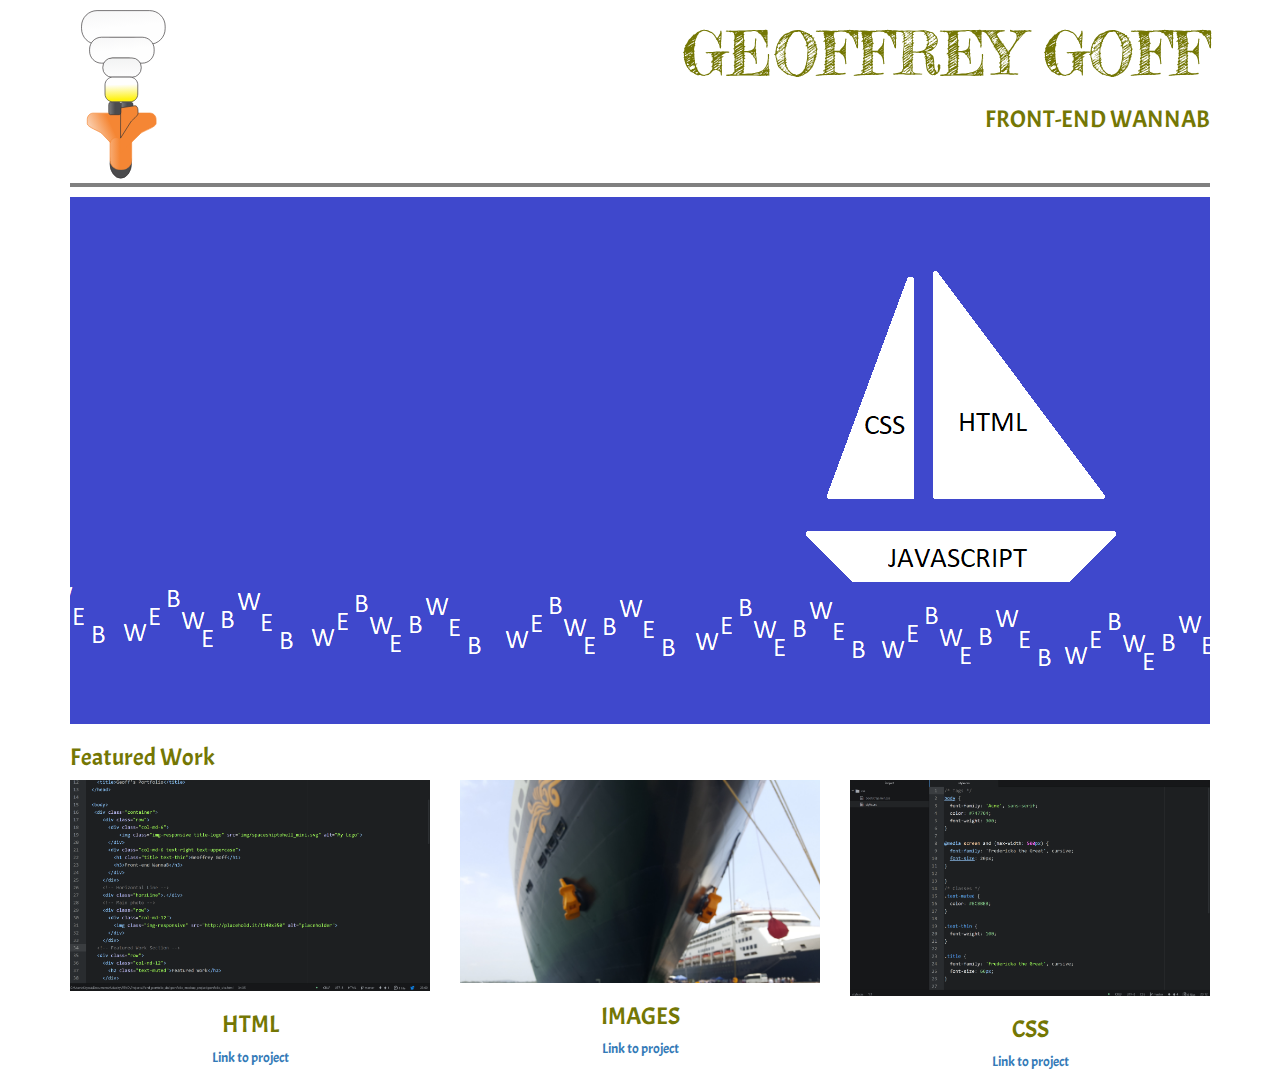
<file: index.html>
<!DOCTYPE html>
<html>
  <head>
    <meta name="viewport" content="width=device-width, initial-scale=1">
    <link href="https://fonts.googleapis.com/css?family=Acme|Fredericka+the+Great" rel="stylesheet">
    <link href="css/bootstrap.min.css" rel="stylesheet">
    <link href="css/style.css" rel="stylesheet">
    <script src="js/jquery-3.1.1.min.js" defer></script>
    <script src="js/bootstrap.min.js" async></script>
    <!-- jQuery (necessary for Bootstrap's JavaScript plugins) -->
    <script src="https://ajax.googleapis.com/ajax/libs/jquery/1.12.4/jquery.min.js" async></script>
    <title>Geoff's Portfolio</title>
  </head>

  <body>
   <div class="container">
      <header class="row">
        <div class="col-md-6">
            <img class="img-responsive title-logo" src="img/spaceshiptohell_mini.svg" alt="My Logo">
        </div>
        <div class="col-md-6 text-right text-uppercase">
          <h1 class="title text-thin">Geoffrey Goff</h1>
          <h3>Front-end WannaB</h3>
        </div>
      </header>
      <!-- Horizontal Line -->
      <div class="row">
        <div class="col-md-12">
          <div class="horzLine">.</div>
        </div>
      </div>
      <!-- Main picture -->
      <div class="row">
        <div class="col-md-12">
          <img class="img-responsive" src="img/Boat.png" alt="Picture of a sailboat">
        </div>
      </div>
    <!-- Featured Work Section -->
    <section class="row">
      <div class="col-md-12">
        <h3>Featured Work</h3>
      </div>
    </section>
    <!-- Projects Section -->
    <section class="row  text-center">
      <!-- Project_1 -->
      <div class="col-md-4">
        <img class="img-responsive" src="img/HTML_Code.png" alt="Picture of HTML Code" data-toggle="modal" data-target="#project_1">
          <h3>HTML</h3>
        <p><a href="http://github.com">Link to project</a></p>
      </div>
      <!-- Project_2 -->
      <div class="col-md-4">
        <img class="img-responsive" src="img/ship_2.jpg" alt="Picture of a cruise ship" data-toggle="modal" data-target="#project_2">
          <h3>IMAGES</h3>
        <p><a href="http://github.com">Link to project</a></p>
      </div>
     <!-- Project_3 -->
     <div class="col-md-4">
      <img class="img-responsive" src="img/CSS_Code.png" alt="Picture of CSS Code" data-toggle="modal" data-target="#project_3">
        <h3>CSS</h3>
      <p><a href="http://github.com">Link to project</a></p>
     </div>
   </section>
    <!-- Modals -->
    <!-- Project_1-->
    <div class="modal fade" id="project_1" tabindex="-1" role="dialog" aria-hidden="true">
        <div class="modal-dialog">
            <div class="modal-content">
                <div class="modal-header">
                    <h4>Writing HTML</h4>
                </div>
                <div class="modal-body">
                    <img class="img-responsive" src="img/HTML_Code.png" alt="Picture of HTML Code">
                    The first thing I learned in this course was writing HTML.
                </div>
                <div class="modal-footer">
                    <button type="button" class="btn btn-default btn-lg btn-block" data-dismiss="modal">Close</button>
                </div>
            </div>
        </div>
    </div>
    <!-- Project_2-->
    <div class="modal fade" id="project_2" tabindex="-1" role="dialog" aria-hidden="true">
        <div class="modal-dialog">
            <div class="modal-content">
                <div class="modal-header">
                    <h4>Adding Images!</h4>
                </div>
                <div class="modal-body">
                    <img class="img-responsive" src="img/ship_2.jpg" alt="Picture of a cruise ship">
                    I learned about how to add images to a website.
                </div>
                <div class="modal-footer">
                    <button type="button" class="btn btn-default" data-dismiss="modal">Close</button>
                </div>
            </div>
        </div>
    </div>
  <!-- Project_3-->
  <div class="modal fade" id="project_3" tabindex="-1" role="dialog" aria-hidden="true">
      <div class="modal-dialog">
          <div class="modal-content">
              <div class="modal-header">
                  <h4>Writing CSS</h4>
              </div>
              <div class="modal-body">
                  <img class="img-responsive" src="img/CSS_Code.png" alt="Picture of CSS Code">
                  After learning the basics of HTML and Web site function I learned about adding in CSS.
              </div>
              <div class="modal-footer">
                  <button type="button" class="btn btn-default" data-dismiss="modal">Close</button>
              </div>
          </div>
      </div>
  </div>
  </div>
  </body>
</file>
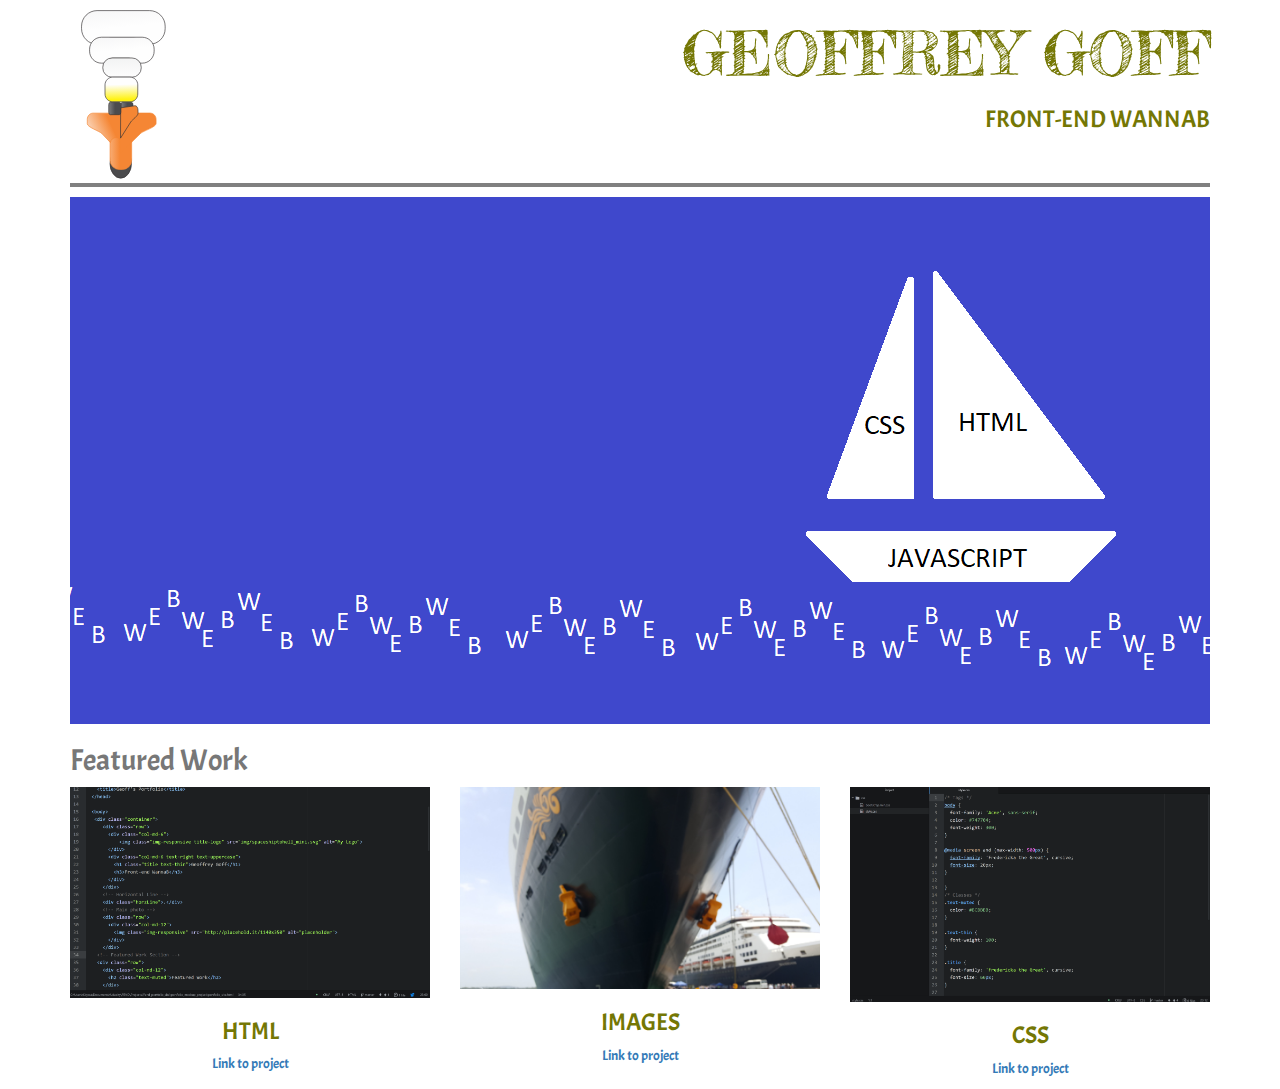
<file: index.html.html>
<!DOCTYPE html>
<html>
  <head>
    <meta name="viewport" content="width=device-width, initial-scale=1">
    <link href="https://fonts.googleapis.com/css?family=Acme|Fredericka+the+Great" rel="stylesheet">
    <link href="css/bootstrap.min.css" rel="stylesheet">
    <link href="css/style.css" rel="stylesheet">
    <script type="text/javascript" src="js/jquery-3.1.1.min.js"></script>
    <script type="text/javascript" src="js/bootstrap.min.js"></script>
    <!-- jQuery (necessary for Bootstrap's JavaScript plugins) -->
    <script src="https://ajax.googleapis.com/ajax/libs/jquery/1.12.4/jquery.min.js"></script>
    <title>Geoff's Portfolio</title>
  </head>

  <body>
   <div class="container">
      <div class="row">
        <div class="col-md-6">
            <img class="img-responsive title-logo" src="img/spaceshiptohell_mini.svg" alt="My Logo">
        </div>
        <div class="col-md-6 text-right text-uppercase">
          <h1 class="title text-thin">Geoffrey Goff</h1>
          <h3>Front-end WannaB</h3>
        </div>
      </div>
      <!-- Horizontal Line -->
      <div class="horzLine">.</div>
      <!-- Main photo -->
      <div class="row">
        <div class="col-md-12">
          <img class="img-responsive" src="img/Boat.png" alt="Picture of a sailboat">
        </div>
      </div>
    <!-- Featured Work Section -->
    <header class="row">
      <div class="col-md-12">
        <h2 class="text-muted">Featured Work</h2>
      </div>
    </header>
    <!-- Project_1 -->
     <section class="row  text-center">
      <div class="col-md-4">
        <img class="img-responsive" src="img/HTML_Code.png" alt="Picture of HTML Code" data-toggle="modal" data-target="#project_1">
          <h3>HTML</h3>
        <p><a href="http://github.com">Link to project</a></p>
      </div>
      <!-- Project_2 -->
      <div class="col-md-4">
        <img class="img-responsive" src="img/ship_2.jpg" alt="Picture of a cruise ship" data-toggle="modal" data-target="#project_2">
          <h3>IMAGES</h3>
        <p><a href="http://github.com">Link to project</a></p>
      </div>
     <!-- Project_3 -->
     <div class="col-md-4">
      <img class="img-responsive" src="img/CSS_Code.png" alt="Picture of CSS Code" data-toggle="modal" data-target="#project_3">
        <h3>CSS</h3>
      <p><a href="http://github.com">Link to project</a></p>
     </div>
    </div>
  </section>
    <!-- Modals -->
    <!-- Project_1-->
    <div class="modal fade" id="project_1" tabindex="-1" role="dialog" aria-hidden="true">
        <div class="modal-dialog">
            <div class="modal-content">
                <div class="modal-header">
                    <h4>Writing HTML</h4>
                </div>
                <div class="modal-body">
                    <img class="img-responsive" src="img/HTML_Code.png" alt="Picture of HTML Code">
                    The first thing I learned in this course was writing HTML.
                </div>
                <div class="modal-footer">
                    <button type="button" class="btn btn-default btn-lg btn-block" data-dismiss="modal">Close</button>
                </div>
            </div>
        </div>
    </div>
    <!-- Project_2-->
    <div class="modal fade" id="project_2" tabindex="-1" role="dialog" aria-hidden="true">
        <div class="modal-dialog">
            <div class="modal-content">
                <div class="modal-header">
                    <h4>Adding Images!</h4>
                </div>
                <div class="modal-body">
                    <img class="img-responsive" src="img/ship_2.jpg" alt="Picture of a cruise ship">
                    I learned about how to add images to a website.
                </div>
                <div class="modal-footer">
                    <button type="button" class="btn btn-default" data-dismiss="modal">Close</button>
                </div>
            </div>
        </div>
    </div>
  <!-- Project_3-->
  <div class="modal fade" id="project_3" tabindex="-1" role="dialog" aria-hidden="true">
      <div class="modal-dialog">
          <div class="modal-content">
              <div class="modal-header">
                  <h4>Writing CSS</h4>
              </div>
              <div class="modal-body">
                  <img class="img-responsive" src="img/CSS_Code.png" alt="Picture of CSS Code">
                  After learning the basics of HTML and Web site function I learned about adding in CSS.
              </div>
              <div class="modal-footer">
                  <button type="button" class="btn btn-default" data-dismiss="modal">Close</button>
              </div>
          </div>
      </div>
  </div>

  </body>
</file>
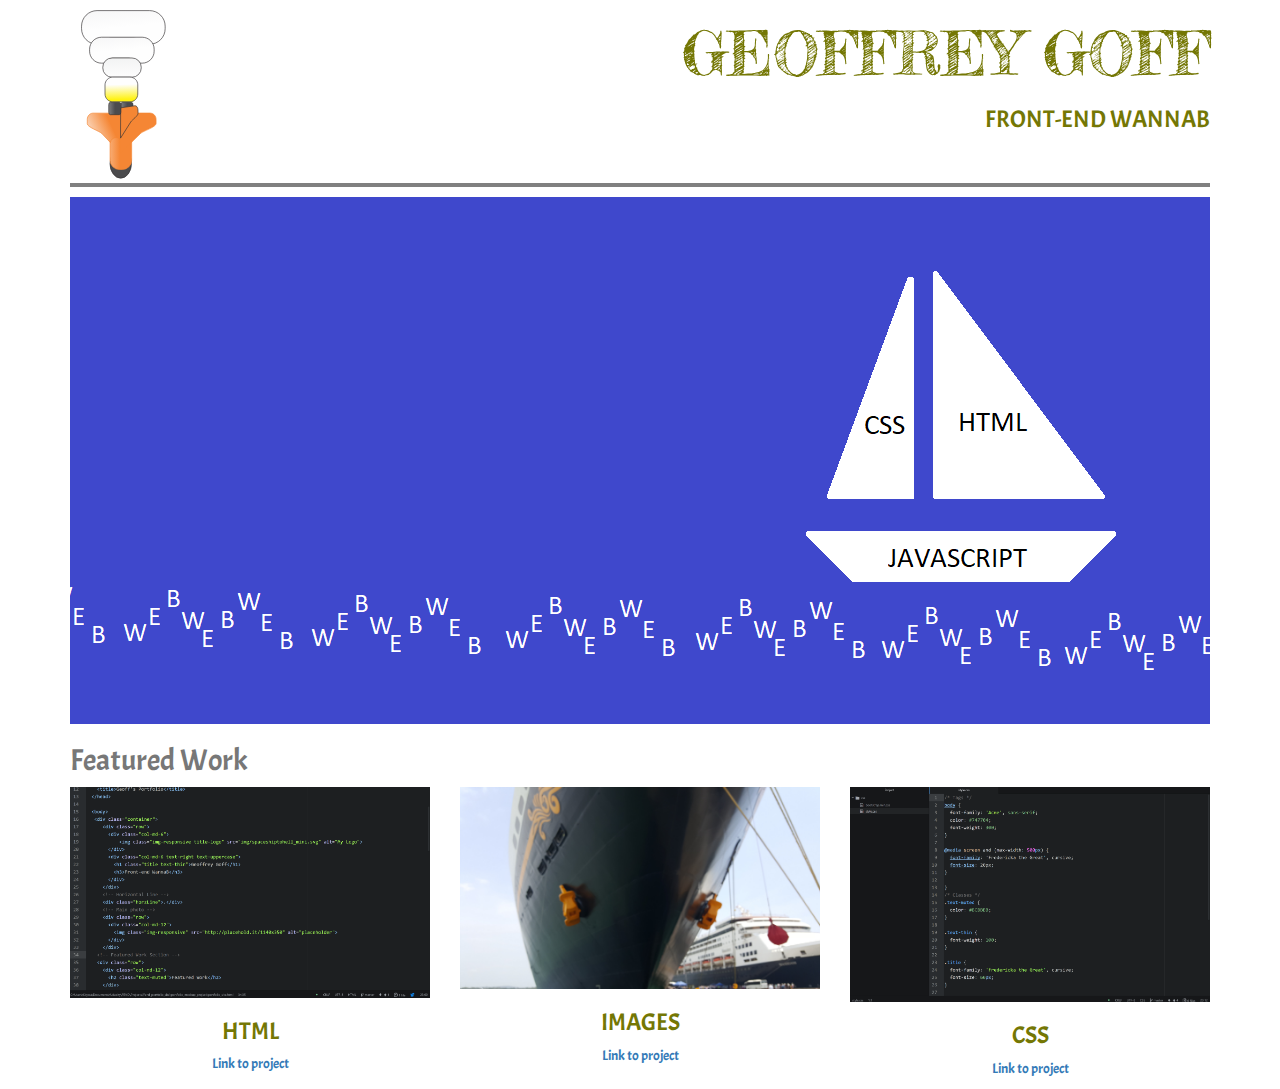
<file: portfolio_site.html>
<!DOCTYPE html>
<html>
  <head>
    <meta name="viewport" content="width=device-width, initial-scale=1">
    <link href="https://fonts.googleapis.com/css?family=Acme|Fredericka+the+Great" rel="stylesheet">
    <link href="css/bootstrap.min.css" rel="stylesheet">
    <link href="css/style.css" rel="stylesheet">
    <script type="text/javascript" src="js/jquery-3.1.1.min.js"></script>
    <script type="text/javascript" src="js/bootstrap.min.js"></script>
    <!-- jQuery (necessary for Bootstrap's JavaScript plugins) -->
    <script src="https://ajax.googleapis.com/ajax/libs/jquery/1.12.4/jquery.min.js"></script>
    <title>Geoff's Portfolio</title>
  </head>

  <body>
   <div class="container">
      <div class="row">
        <div class="col-md-6">
            <img class="img-responsive title-logo" src="img/spaceshiptohell_mini.svg" alt="My Logo">
        </div>
        <div class="col-md-6 text-right text-uppercase">
          <h1 class="title text-thin">Geoffrey Goff</h1>
          <h3>Front-end WannaB</h3>
        </div>
      </div>
      <!-- Horizontal Line -->
      <div class="horzLine">.</div>
      <!-- Main photo -->
      <div class="row">
        <div class="col-md-12">
          <img class="img-responsive" src="img/Boat.png" alt="Picture of a sailboat">
        </div>
      </div>
    <!-- Featured Work Section -->
    <section class="row">
      <div class="col-md-12">
        <h2 class="text-muted">Featured Work</h2>
      </div>
    </section>
    <!-- Project_1 -->
     <div class="row  text-center">
      <div class="col-md-4">
        <img class="img-responsive" src="img/HTML_Code.png" alt="Picture of HTML Code" data-toggle="modal" data-target="#project_1">
          <h3>HTML</h3>
        <p><a href="http://github.com">Link to project</a></p>
      </div>
      <!-- Project_2 -->
      <div class="col-md-4">
        <img class="img-responsive" src="img/ship_2.jpg" alt="Picture of a cruise ship" data-toggle="modal" data-target="#project_2">
          <h3>IMAGES</h3>
        <p><a href="http://github.com">Link to project</a></p>
      </div>
     <!-- Project_3 -->
     <div class="col-md-4">
      <img class="img-responsive" src="img/CSS_Code.png" alt="Picture of CSS Code" data-toggle="modal" data-target="#project_3">
        <h3>CSS</h3>
      <p><a href="http://github.com">Link to project</a></p>
     </div>
    </div>
   </div>
    <!-- Modals -->
    <!-- Project_1-->
    <div class="modal fade" id="project_1" tabindex="-1" role="dialog" aria-hidden="true">
        <div class="modal-dialog">
            <div class="modal-content">
                <div class="modal-header">
                    <h4>Writing HTML</h4>
                </div>
                <div class="modal-body">
                    <img class="img-responsive" src="img/HTML_Code.png" alt="Picture of HTML Code">
                    The first thing I learned in this course was writing HTML.
                </div>
                <div class="modal-footer">
                    <button type="button" class="btn btn-default btn-lg btn-block" data-dismiss="modal">Close</button>
                </div>
            </div>
        </div>
    </div>
    <!-- Project_2-->
    <div class="modal fade" id="project_2" tabindex="-1" role="dialog" aria-hidden="true">
        <div class="modal-dialog">
            <div class="modal-content">
                <div class="modal-header">
                    <h4>Adding Images!</h4>
                </div>
                <div class="modal-body">
                    <img class="img-responsive" src="img/ship_2.jpg" alt="Picture of a cruise ship">
                    I learned about how to add images to a website.
                </div>
                <div class="modal-footer">
                    <button type="button" class="btn btn-default" data-dismiss="modal">Close</button>
                </div>
            </div>
        </div>
    </div>
  <!-- Project_3-->
  <div class="modal fade" id="project_3" tabindex="-1" role="dialog" aria-hidden="true">
      <div class="modal-dialog">
          <div class="modal-content">
              <div class="modal-header">
                  <h4>Writing CSS</h4>
              </div>
              <div class="modal-body">
                  <img class="img-responsive" src="img/CSS_Code.png" alt="Picture of CSS Code">
                  After learning the basics of HTML and Web site function I learned about adding in CSS.
              </div>
              <div class="modal-footer">
                  <button type="button" class="btn btn-default" data-dismiss="modal">Close</button>
              </div>
          </div>
      </div>
  </div>

  </body>
</file>
<file: css/style.css>
/* Tags */
body {
  font-family: 'Acme', sans-serif;  /**/
  color: #747704;
  font-weight: 300;
}


/* Classes */
.text-thin {
  font-weight: 100;
}

.title {
  font-family: 'Fredericka the Great', cursive;
  font-size: 60px;
}

.title-logo {
  padding: 8px;
}

.horzLine {
    font-size: 1px;
    color: #7d97ad;
    line-height: 4px;

    background-color: grey;
    margin-top: -6px;
    margin-bottom: 10px;
}
</file>
